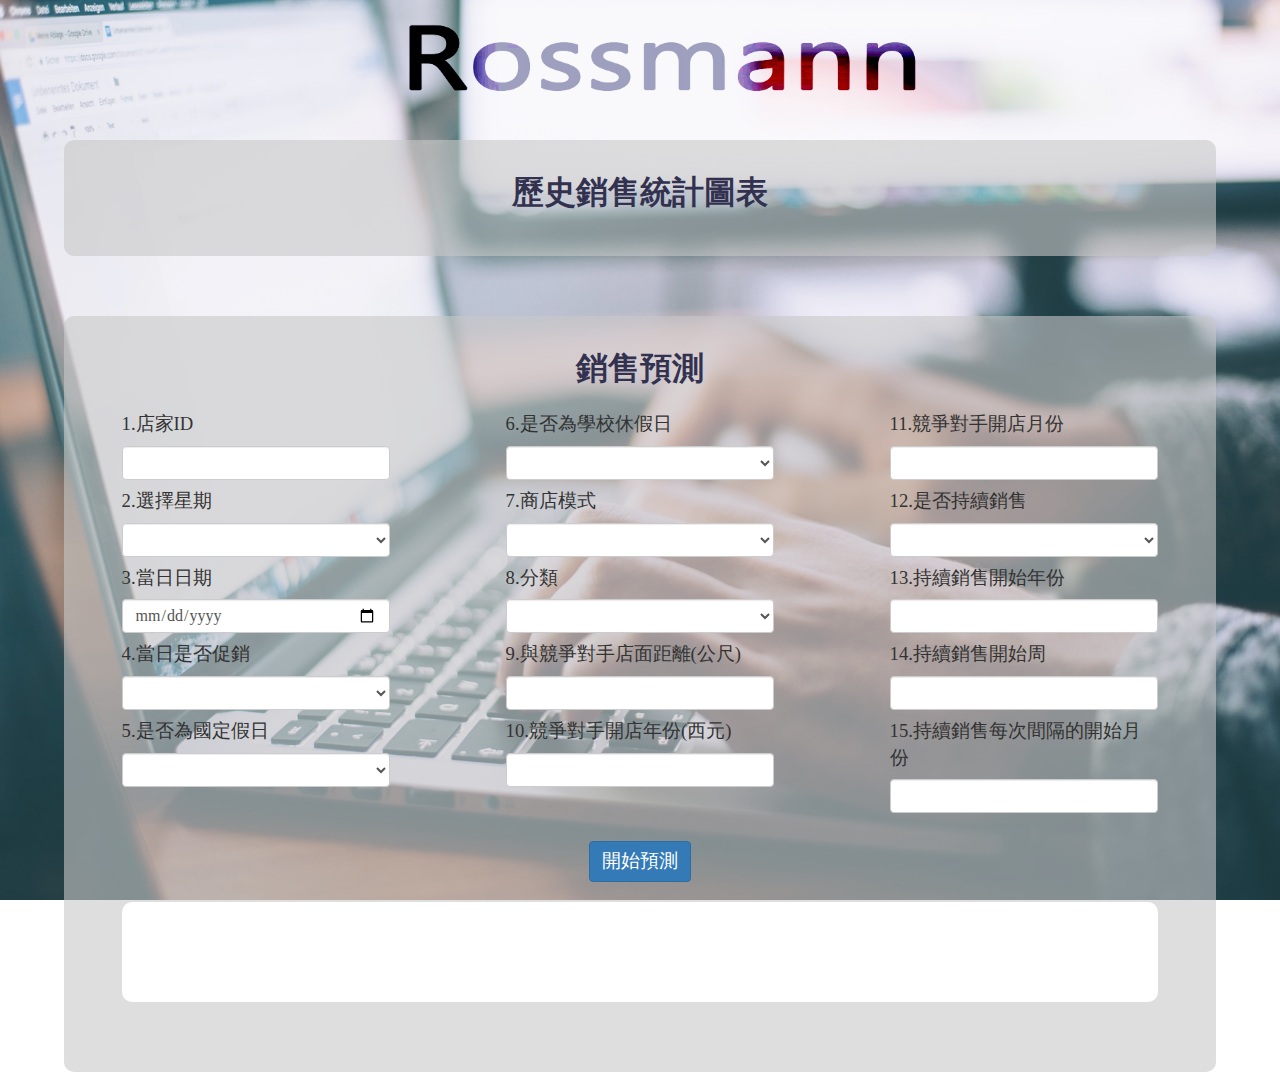
<file: index.html>
<!DOCTYPE html>
<html>
<head>
	<meta http-equiv="Content-Type" content="text/html" charset="utf-8">
	<meta name="viewport" content="width=device-width, initial-scale=1">
	<title>XXXXXX</title>
	<link rel="stylesheet" href="bootstrap/css/bootstrap.min.css">
	<link rel="stylesheet" href="css/mystyle.css">
</head>
<body>
	<div class="container">
		<!-- <nav class="navbar " id="topNav">
		</nav> -->
		<div class="plotdiv">
			<div class="col-sm-12 plottitle">
				歷史銷售統計圖表
			</div>
			<div class="historyPlot">
				
			</div>
		</div>
		<div class="inputdiv">
			<div class="col-sm-12 predtitle">
				銷售預測
			</div>
			<div class="col-sm-4">
				1.店家ID
				<input class="form-control" type="number" id="StoreId">
				2.選擇星期
				<select class="form-control" id="DayOfWeek">
					<option></option>
					<option>星期一</option>
					<option>星期二</option>
					<option>星期三</option>
					<option>星期四</option>
					<option>星期五</option>
					<option>星期六</option>
					<option>星期日</option>
				</select>
				3.當日日期
				<input class="form-control" type="date" id="Date">
				4.當日是否促銷
				<select class="form-control" id="Promo">
					<option></option>
					<option>是</option>
					<option>否</option>
				</select>
				5.是否為國定假日
				<select class="form-control" id="StateHoliday">
					<option></option>
					<option>是</option>
					<option>否</option>
				</select>
			</div>
			<div class="col-sm-4">
				6.是否為學校休假日
				<select class="form-control" id="SchoolHoliday">
					<option></option>
					<option>是</option>
					<option>否</option>
				</select>
				7.商店模式
				<select class="form-control" id="StoreType">
					<option></option>
					<option>a</option>
					<option>b</option>
					<option>c</option>
					<option>d</option>
				</select>
				8.分類
				<select class="form-control" id="Assortment">
					<option></option>
					<option>a</option>
					<option>b</option>
					<option>c</option>
				</select>
				9.與競爭對手店面距離(公尺)
				<input class="form-control" type="number" id="CompetitionDistance">
				10.競爭對手開店年份(西元)
				<input class="form-control" type="number" id="CompetitionOpenSinceYear">
			</div>
			<div class="col-sm-4">
				11.競爭對手開店月份
				<input class="form-control" type="number" id="CompetitionOpenSinceMonth">
				12.是否持續銷售
				<select class="form-control" id="Promo2">
					<option></option>
					<option>是</option>
					<option>否</option>
				</select>
				13.持續銷售開始年份
				<input class="form-control" type="number" id="Promo2SinceYear">
				14.持續銷售開始周
				<input class="form-control" type="number" id="Promo2SinceWeek">
				15.持續銷售每次間隔的開始月份
				<input class="form-control" type="number" id="PromoInterval">
			</div>
			<div class="col-sm-12 submitdiv">
				<button type="submit" class="btn btn-primary">開始預測</button>
			</div>
			<div class="col-sm-12 preddiv">
				<label class="pred">
				
				</label>
				<!-- <textarea class="form-control" id="exampleTextarea" rows="4"></textarea> -->
			</div>
		</div>
	</div>
	<script src="//code.jquery.com/jquery-1.11.1.min.js"></script>
	<script src="bootstrap/js/bootstrap.min.js"></script>
	<script src="//cdn.opencpu.org/opencpu-0.4.js"></script>
	<!-- <script src="js/getPlot.js"></script> -->
</body>
</html>
</file>
<file: css/mystyle.css>
html,body{
	font-family:Microsoft JhengHei;
	background-image:url("../img/background.jpg");
	background-attachment: fixed;
	background-size:cover;
	/* background-color:rgba(218,236,243,0.5); */
	padding:0;
	margin:0;
	height:100%;
}
.container{
	padding:0;
	margin:0;
	width:100%;
	height:100%;
	font-size:14pt;
	margin-top:140px;
}
.navbar{
	background-color:/* rgb(210,220,220); */rgba(28,165,184,1);
	color:rgb(255,255,255);/* rgb(255,64,78) */
	font-family:Microsoft JhengHei;
	font-size:18pt;
	font-weight:bold;
	/* height:5px; */
	width:100%;
	line-height:45px;
	padding:0 10px;
	border-radius:0;
	margin-top:140px;
}
.plotdiv,.inputdiv{
	/* height:100%; */
	background-color:rgba(200,200,200,0.6);
	padding:30px 0px 20px 0;
	margin:0px 5% 60px 5%;
	border-radius:10px;
	overflow:hidden;
}
.plotdiv{
	text-align:center;
}
.plottitle,.predtitle{
	text-align:center;
	font-size:24pt;
	font-weight:bold;
	margin-bottom:20px;
	color:rgba(50,50,80,1);
}
.historyPlot img{
	padding:30px;
	width:100%;
}
.form-control{
	margin:8px 0;
	font-size:12pt;
}
.col-sm-4{
	padding:0 5%;
}
.submitdiv{
	margin:20px 0;
	text-align:center;
}
.btn{
	font-size:14pt;
}
.preddiv{
	padding:0 5%;
	height:130px;
	margin-bottom:20px;
}
.pred{
	padding:10px;
	font-family:Microsoft JhengHei;
	background-color:rgba(255,255,255,1);
	border-radius:10px;
	height:100px;
	width:100%;
	overflow-x:hidden;
	word-break: break-all;
}
</file>
